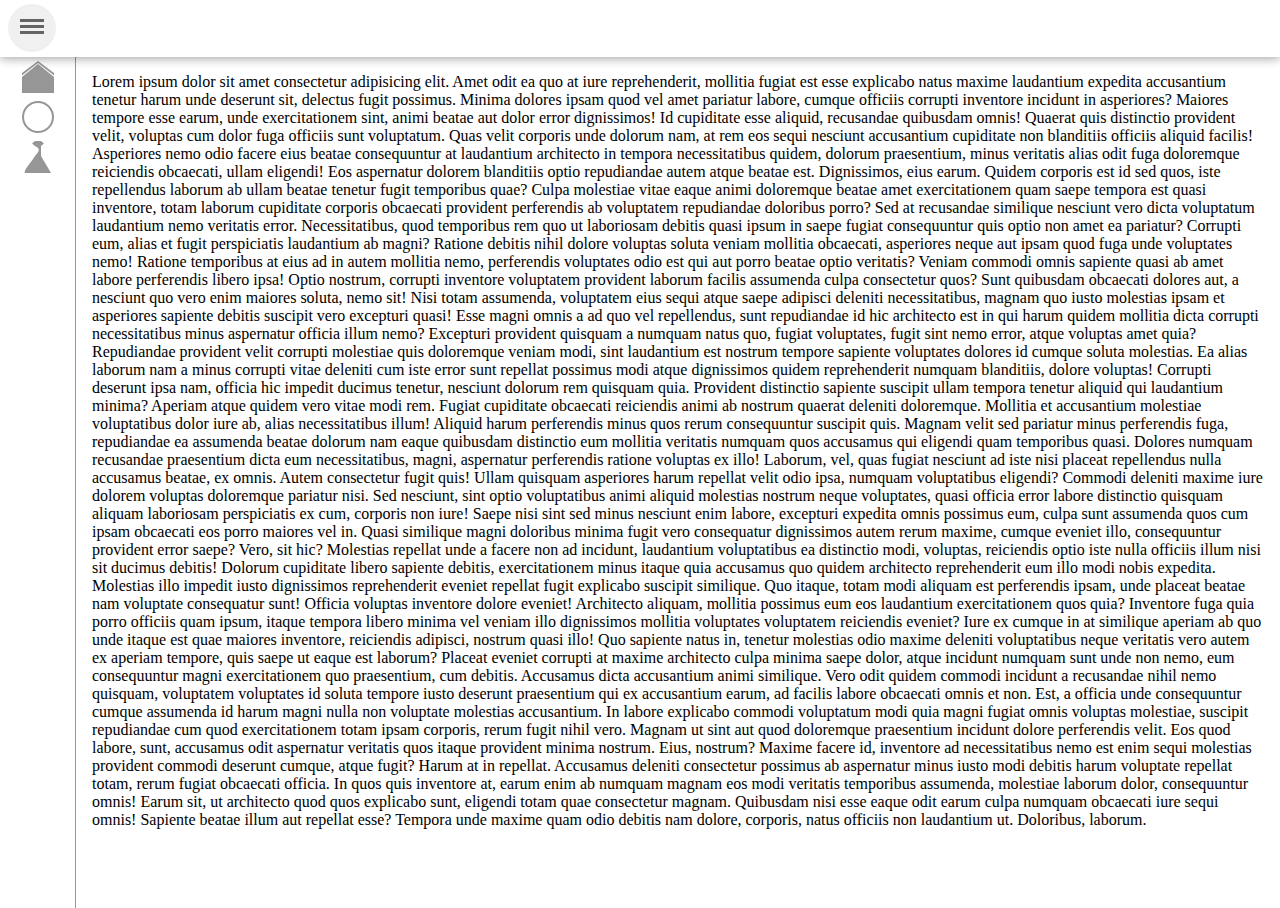
<file: index.html>
<!DOCTYPE html>
<html lang="en">
<head>
    <meta charset="UTF-8">
    <meta http-equiv="X-UA-Compatible" content="IE=edge">
    <meta name="viewport" content="width=device-width, initial-scale=1.0">
    <link rel="stylesheet" href="css/style.css">
    <title>W.H.E.N. 6th Grade</title>
</head>
<body>
    <header class="header">
        <button class="menu-icon-btn" data-menu-icon-btn>
            <svg class="menu-icon" width="24" height="24" viewBox="0 0 24 24">
                <rect x="0" y="4" width="24" height="3"/>
                <rect x="0" y="10" width="24" height="3"/>
                <rect x="0" y="16" width="24" height="3"/>
            </svg>
        </button>
    </header>
    <div class="container">
        <aside class="sidebar">
            <ul class="sidebar-list">
                <li class="sidebar-list-item">
                    <a href="#" class="sidebar-link">
                        <svg class="sidebar-icon" viewBox="0 0 32 32">
                            <path d="M0, 32 L0, 16 L16, 3 L32, 16 L32, 32"/>
                            <path d="M0, 14.4 L0, 12 L16, 0 L32, 12 L32, 14.4 L16, 2"/>
                        </svg>
                        <div class="hidden-sidebar">Home</div>
                    </a>
                </li>
                <li class="sidebar-list-item">
                    <a href="#" class="sidebar-link">
                        <svg class="sidebar-icon" viewBox="0 0 32 32">
                            <defs>
                            <mask id="inner">
                                <rect fill="white" x="0" y="0" width="32" height="32"/>
                                <path fill="black" d="
                                    M2, 16
                                    C2, 8.3 8.3, 2 16, 2
                                    C23.7, 2 30, 8.3 30, 16
                                    C30, 23.7 23.7, 30 16, 30
                                    C8.3, 30 2, 23.7 2, 16
                                "/>
                            </mask>
                            <mask id="onlyinner">
                                <rect fill="black" x="0" y="0" width="32" height="32"/>
                                <path fill="white" d="
                                    M2, 16
                                    C2, 8.3 8.3, 2 16, 2
                                    C23.7, 2 30, 8.3 30, 16
                                    C30, 23.7 23.7, 30 16, 30
                                    C8.3, 30 2, 23.7 2, 16
                                "/>
                            </mask>
                            </defs>
                                <path d="
                                    M0, 16 
                                    C0, 7.2 7.2, 0 16, 0 
                                    C24.8, 0 32, 7.2 32, 16
                                    C32, 24.8 24.8, 32 16, 32
                                    C7.2, 32 0, 24.8 0, 16
                                " mask="url(#inner)"/>
                                <path d="
                                M18 19
                                C18, 14 25, 14 C5, 14
                                C0, 18 32, 18 32, 18
                                C
                                " mask="url(#inner)"/>
                        </svg>
                        <div class="hidden-sidebar">Home</div>
                    </a>
                </li>
                <li class="sidebar-list-item">
                    <a href="#" class="sidebar-link">
                        <svg class="sidebar-icon" viewBox="0 0 32 32">
                            <path d="
                                M3, 32
                                C1, 30 8, 23 13, 15
                                C21, 7 14, 6 13, 5
                                L10, 2.5
                                L13, 0
                                L19, 0
                                L22, 2.5
                                L19, 5
                                L19, 15
                                L29, 32
                            "/>
                        </svg>
                        <div class="hidden-sidebar">Home</div>
                    </a>
                </li>
            </ul>
        </aside>
        <main class="content">Lorem ipsum dolor sit amet consectetur adipisicing elit. Amet odit ea quo at iure reprehenderit, mollitia fugiat est esse explicabo natus maxime laudantium expedita accusantium tenetur harum unde deserunt sit, delectus fugit possimus. Minima dolores ipsam quod vel amet pariatur labore, cumque officiis corrupti inventore incidunt in asperiores? Maiores tempore esse earum, unde exercitationem sint, animi beatae aut dolor error dignissimos! Id cupiditate esse aliquid, recusandae quibusdam omnis! Quaerat quis distinctio provident velit, voluptas cum dolor fuga officiis sunt voluptatum. Quas velit corporis unde dolorum nam, at rem eos sequi nesciunt accusantium cupiditate non blanditiis officiis aliquid facilis! Asperiores nemo odio facere eius beatae consequuntur at laudantium architecto in tempora necessitatibus quidem, dolorum praesentium, minus veritatis alias odit fuga doloremque reiciendis obcaecati, ullam eligendi! Eos aspernatur dolorem blanditiis optio repudiandae autem atque beatae est. Dignissimos, eius earum. Quidem corporis est id sed quos, iste repellendus laborum ab ullam beatae tenetur fugit temporibus quae? Culpa molestiae vitae eaque animi doloremque beatae amet exercitationem quam saepe tempora est quasi inventore, totam laborum cupiditate corporis obcaecati provident perferendis ab voluptatem repudiandae doloribus porro? Sed at recusandae similique nesciunt vero dicta voluptatum laudantium nemo veritatis error. Necessitatibus, quod temporibus rem quo ut laboriosam debitis quasi ipsum in saepe fugiat consequuntur quis optio non amet ea pariatur? Corrupti eum, alias et fugit perspiciatis laudantium ab magni? Ratione debitis nihil dolore voluptas soluta veniam mollitia obcaecati, asperiores neque aut ipsam quod fuga unde voluptates nemo! Ratione temporibus at eius ad in autem mollitia nemo, perferendis voluptates odio est qui aut porro beatae optio veritatis? Veniam commodi omnis sapiente quasi ab amet labore perferendis libero ipsa! Optio nostrum, corrupti inventore voluptatem provident laborum facilis assumenda culpa consectetur quos? Sunt quibusdam obcaecati dolores aut, a nesciunt quo vero enim maiores soluta, nemo sit! Nisi totam assumenda, voluptatem eius sequi atque saepe adipisci deleniti necessitatibus, magnam quo iusto molestias ipsam et asperiores sapiente debitis suscipit vero excepturi quasi! Esse magni omnis a ad quo vel repellendus, sunt repudiandae id hic architecto est in qui harum quidem mollitia dicta corrupti necessitatibus minus aspernatur officia illum nemo? Excepturi provident quisquam a numquam natus quo, fugiat voluptates, fugit sint nemo error, atque voluptas amet quia? Repudiandae provident velit corrupti molestiae quis doloremque veniam modi, sint laudantium est nostrum tempore sapiente voluptates dolores id cumque soluta molestias. Ea alias laborum nam a minus corrupti vitae deleniti cum iste error sunt repellat possimus modi atque dignissimos quidem reprehenderit numquam blanditiis, dolore voluptas! Corrupti deserunt ipsa nam, officia hic impedit ducimus tenetur, nesciunt dolorum rem quisquam quia. Provident distinctio sapiente suscipit ullam tempora tenetur aliquid qui laudantium minima? Aperiam atque quidem vero vitae modi rem. Fugiat cupiditate obcaecati reiciendis animi ab nostrum quaerat deleniti doloremque. Mollitia et accusantium molestiae voluptatibus dolor iure ab, alias necessitatibus illum! Aliquid harum perferendis minus quos rerum consequuntur suscipit quis. Magnam velit sed pariatur minus perferendis fuga, repudiandae ea assumenda beatae dolorum nam eaque quibusdam distinctio eum mollitia veritatis numquam quos accusamus qui eligendi quam temporibus quasi. Dolores numquam recusandae praesentium dicta eum necessitatibus, magni, aspernatur perferendis ratione voluptas ex illo! Laborum, vel, quas fugiat nesciunt ad iste nisi placeat repellendus nulla accusamus beatae, ex omnis. Autem consectetur fugit quis! Ullam quisquam asperiores harum repellat velit odio ipsa, numquam voluptatibus eligendi? Commodi deleniti maxime iure dolorem voluptas doloremque pariatur nisi. Sed nesciunt, sint optio voluptatibus animi aliquid molestias nostrum neque voluptates, quasi officia error labore distinctio quisquam aliquam laboriosam perspiciatis ex cum, corporis non iure! Saepe nisi sint sed minus nesciunt enim labore, excepturi expedita omnis possimus eum, culpa sunt assumenda quos cum ipsam obcaecati eos porro maiores vel in. Quasi similique magni doloribus minima fugit vero consequatur dignissimos autem rerum maxime, cumque eveniet illo, consequuntur provident error saepe? Vero, sit hic? Molestias repellat unde a facere non ad incidunt, laudantium voluptatibus ea distinctio modi, voluptas, reiciendis optio iste nulla officiis illum nisi sit ducimus debitis! Dolorum cupiditate libero sapiente debitis, exercitationem minus itaque quia accusamus quo quidem architecto reprehenderit eum illo modi nobis expedita. Molestias illo impedit iusto dignissimos reprehenderit eveniet repellat fugit explicabo suscipit similique. Quo itaque, totam modi aliquam est perferendis ipsam, unde placeat beatae nam voluptate consequatur sunt! Officia voluptas inventore dolore eveniet! Architecto aliquam, mollitia possimus eum eos laudantium exercitationem quos quia? Inventore fuga quia porro officiis quam ipsum, itaque tempora libero minima vel veniam illo dignissimos mollitia voluptates voluptatem reiciendis eveniet? Iure ex cumque in at similique aperiam ab quo unde itaque est quae maiores inventore, reiciendis adipisci, nostrum quasi illo! Quo sapiente natus in, tenetur molestias odio maxime deleniti voluptatibus neque veritatis vero autem ex aperiam tempore, quis saepe ut eaque est laborum? Placeat eveniet corrupti at maxime architecto culpa minima saepe dolor, atque incidunt numquam sunt unde non nemo, eum consequuntur magni exercitationem quo praesentium, cum debitis. Accusamus dicta accusantium animi similique. Vero odit quidem commodi incidunt a recusandae nihil nemo quisquam, voluptatem voluptates id soluta tempore iusto deserunt praesentium qui ex accusantium earum, ad facilis labore obcaecati omnis et non. Est, a officia unde consequuntur cumque assumenda id harum magni nulla non voluptate molestias accusantium. In labore explicabo commodi voluptatum modi quia magni fugiat omnis voluptas molestiae, suscipit repudiandae cum quod exercitationem totam ipsam corporis, rerum fugit nihil vero. Magnam ut sint aut quod doloremque praesentium incidunt dolore perferendis velit. Eos quod labore, sunt, accusamus odit aspernatur veritatis quos itaque provident minima nostrum. Eius, nostrum? Maxime facere id, inventore ad necessitatibus nemo est enim sequi molestias provident commodi deserunt cumque, atque fugit? Harum at in repellat. Accusamus deleniti consectetur possimus ab aspernatur minus iusto modi debitis harum voluptate repellat totam, rerum fugiat obcaecati officia. In quos quis inventore at, earum enim ab numquam magnam eos modi veritatis temporibus assumenda, molestiae laborum dolor, consequuntur omnis! Earum sit, ut architecto quod quos explicabo sunt, eligendi totam quae consectetur magnam. Quibusdam nisi esse eaque odit earum culpa numquam obcaecati iure sequi omnis! Sapiente beatae illum aut repellat esse? Tempora unde maxime quam odio debitis nam dolore, corporis, natus officiis non laudantium ut. Doloribus, laborum.</main>
    </div>
</body>
</html>
</file>
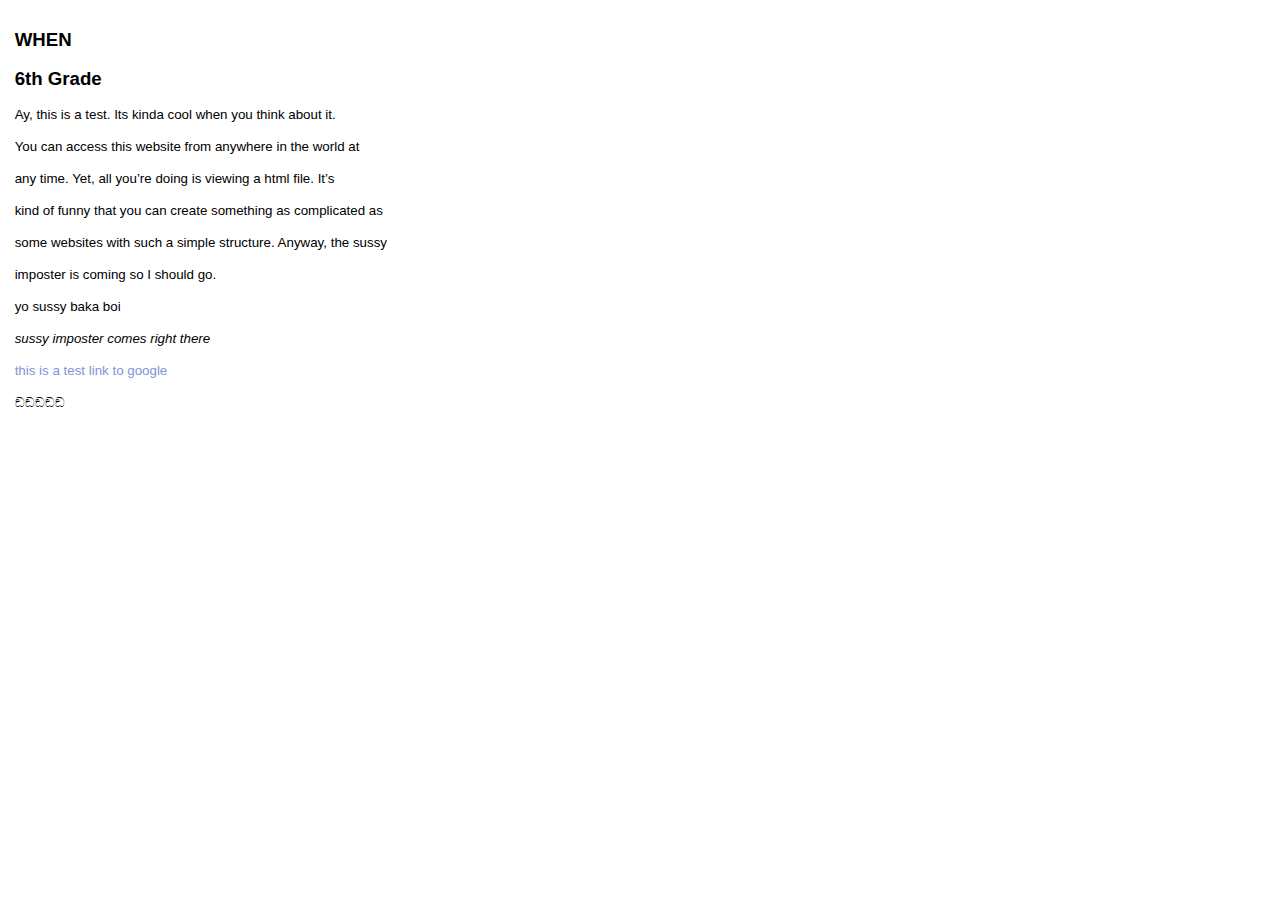
<file: old/index_old.html>
<!DOCTYPE html>
<html xmlns="http://www.w3.org/1999/xhtml" lang xml:lang>
<head>
  <meta charset="utf-8" />
  <meta name="generator" content="pandoc" />
  <meta name="viewport" content="width=device-width, initial-scale=1.0, user-scalable=yes" />
  <title>WHEN</title>
  <style>
    code{white-space: pre-wrap;}
    span.smallcaps{font-variant: small-caps;}
    span.underline{text-decoration: underline;}
    div.column{display: inline-block; vertical-align: top; width: 50%;}
    div.hanging-indent{margin-left: 1.5em; text-indent: -1.5em;}
    ul.task-list{list-style: none;}
    .display.math{display: block; text-align: center; margin: 0.5rem auto;}
  </style>
  <style type="text/css">body {
font-size: 10pt;
font-family: Verdana, Geneva, Arial, Helvetica, sans-serif;
color: black;
line-height: 14pt;
padding-left: 5pt;
padding-right: 5pt;
padding-top: 5pt;
}
h1 {
font: 14pt Verdana, Geneva, Arial, Helvetica, sans-serif;
font-weight: bold;
line-height: 20pt;
}
p.subheader {
font-weight: bold;
color: #593d87;
}
img {
padding: 3pt;
float: right;
}
a {
text-decoration: none;
}
a:link, a:visited {
color: #8094d6;
}
a:hover, a:active {
color: #615c56;
}
div.footer {
font-size: 9pt;
font-style: italic;
line-height: 12pt;
text-align: center;
padding-top: 30pt;
}
</style>
  <!--[if lt IE 9]>
    <script src="//cdnjs.cloudflare.com/ajax/libs/html5shiv/3.7.3/html5shiv-printshiv.min.js"></script>
  <![endif]-->
</head>
<body>
<header id="title-block-header">
<h1 class="title">WHEN</h1>
</header>
<h1 id="th-grade">6th Grade</h1>
<p>Ay, this is a test. Its kinda cool when you think about it.</p>
<p>You can access this website from anywhere in the world at</p>
<p>any time. Yet, all you’re doing is viewing a html file. It’s</p>
<p>kind of funny that you can create something as complicated as</p>
<p>some websites with such a simple structure. Anyway, the sussy</p>
<p>imposter is coming so I should go.</p>
<p>yo sussy baka boi</p>
<p><em>sussy imposter comes right there</em></p>
<p><a href="https://www.google.com/">this is a test link to google</a></p>
<p>ඞඞඞඞඞ</p>
</body>
</html>
</file>
<file: css/style.css>
:root {
    --accent: rgb(17, 91, 202);
    --lightest-gray: rgb(240, 240, 240);
    --light-gray: rgb(150, 150, 150);
    --gray: rgb(100, 100, 100);
    --dark-gray: rgb(15, 15, 15);
    --header-height: 49px;
}

body {
    margin: 0;
}

.header {
    position: sticky;
    padding: 0.25rem 0.5rem;
    top: 0;
    background-color: white;
    box-shadow: 0 1px 10px 0 rgba(0, 0, 0, 0.4);
    height: var(--header-height);
}

.menu-icon-btn {
    margin: 0;
    padding: 0;
    width: 48px;
    height: 48px;
    border: none;
    border-radius: 24px;
    background-color: var(--lightest-gray);
}

.menu-icon {
    margin: 0;
    padding: 0;
    width: 24px;
    height: 24px;
    fill: var(--gray);
}

.menu-icon:hover {
    width: 24px;
    height: 24px;
    fill: var(--dark-gray);
    cursor: pointer;
}

.sidebar.open {

}

.sidebar {
    flex-shrink: 0;
    width: 75px;
    border-right: 1px solid var(--light-gray);
    display: flex;
    flex-direction: column;
    height: calc(100vh - var(--header-height));
    overflow-y: auto;
    overflow-x: hidden;
}

.container {
    display: flex;
}

.content {
    margin: 1rem;
}

.sidebar-list {
    margin: 0;
    padding: 0;
    display: flex;
    flex-direction: column;
    align-items: center;
    width: 100%;
    list-style: none;
}

.sidebar-icon {
    width: 32px;
    height: 32px;
}

.sidebar-link {
    display: flex;
}

.sidebar.open .hidden-sidebar {
    display: block;
}

.sidebar .hidden-sidebar {
    display: none;
}

.sidebar-list-item {
    width: 100%;
    fill: var(--light-gray);
    display: flex;
    justify-content: center;
    align-items: center;
    padding: 0.25rem 0;
}

.sidebar-list-item.active {
    fill: var(--accent);
    background-color: var(--lightest-gray);
}
</file>
